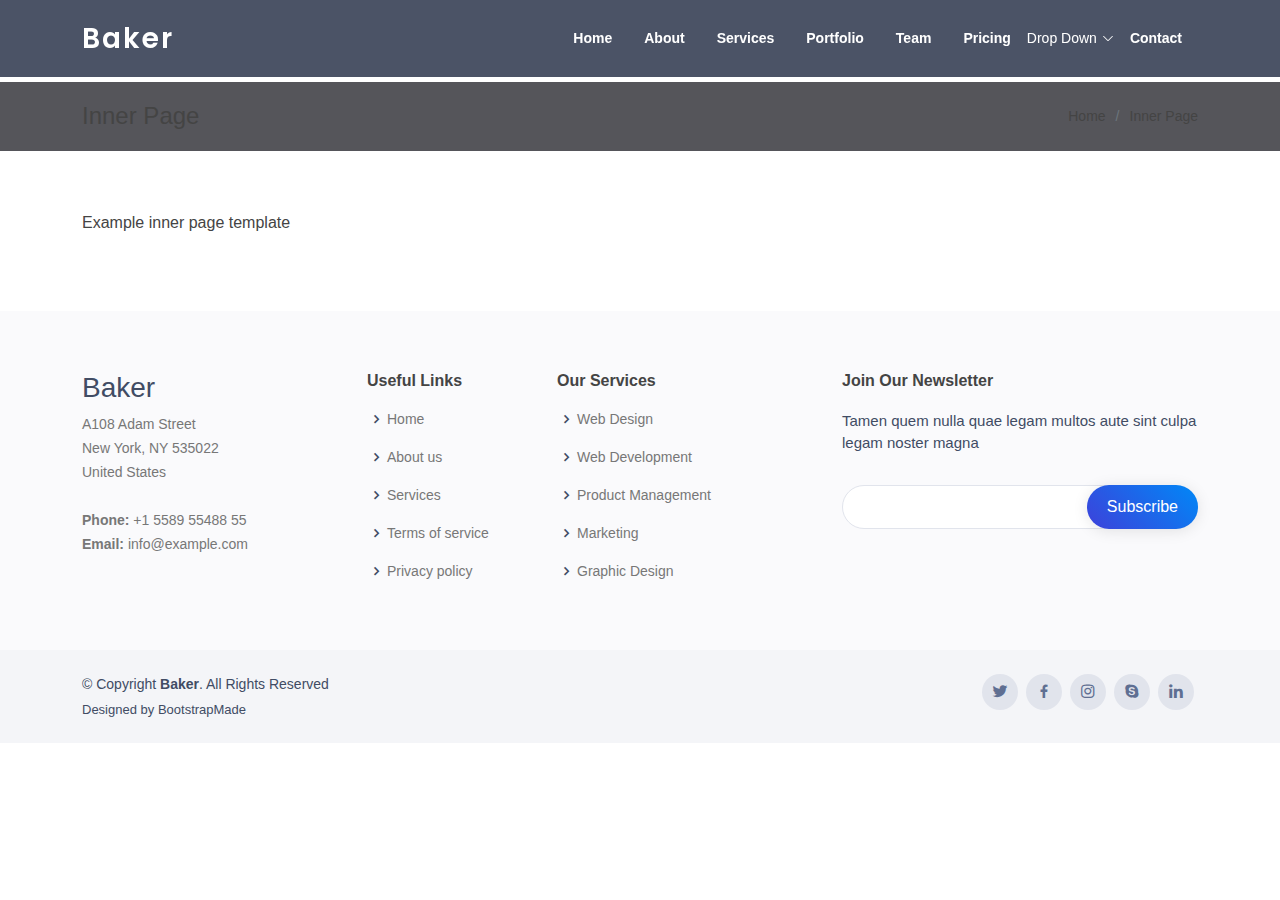
<file: inner-page.html>
<!DOCTYPE html>
<html lang="en">

<head>
  <meta charset="utf-8">
  <meta content="width=device-width, initial-scale=1.0" name="viewport">

  <title>Inner Page - Baker Bootstrap Template</title>
  <meta content="" name="description">
  <meta content="" name="keywords">

  <!-- Favicons -->
  <link href="assets/img/favicon.png" rel="icon">
  <link href="assets/img/apple-touch-icon.png" rel="apple-touch-icon">

  <!-- Google Fonts -->
  <link href="https://fonts.googleapis.com/css?family=Open+Sans:300,300i,400,400i,600,600i,700,700i|Raleway:300,300i,400,400i,500,500i,600,600i,700,700i|Poppins:300,300i,400,400i,500,500i,600,600i,700,700i" rel="stylesheet">

  <!-- Vendor CSS Files -->
  <link href="assets/vendor/bootstrap/css/bootstrap.min.css" rel="stylesheet">
  <link href="assets/vendor/bootstrap-icons/bootstrap-icons.css" rel="stylesheet">
  <link href="assets/vendor/boxicons/css/boxicons.min.css" rel="stylesheet">
  <link href="assets/vendor/glightbox/css/glightbox.min.css" rel="stylesheet">
  <link href="assets/vendor/swiper/swiper-bundle.min.css" rel="stylesheet">

  <!-- Template Main CSS File -->
  <link href="assets/css/style.css" rel="stylesheet">

  <!-- =======================================================
  * Template Name: Baker - v4.3.0
  * Template URL: https://bootstrapmade.com/baker-free-onepage-bootstrap-theme/
  * Author: BootstrapMade.com
  * License: https://bootstrapmade.com/license/
  ======================================================== -->
</head>

<body>

  <!-- ======= Header ======= -->
  <header id="header" class="fixed-top ">
    <div class="container d-flex align-items-center justify-content-between">

      <h1 class="logo"><a href="index.html">Baker</a></h1>
      <!-- Uncomment below if you prefer to use an image logo -->
      <!-- <a href="index.html" class="logo"><img src="assets/img/logo.png" alt="" class="img-fluid"></a>-->

      <nav id="navbar" class="navbar">
        <ul>
          <li><a class="nav-link scrollto " href="#hero">Home</a></li>
          <li><a class="nav-link scrollto" href="#about">About</a></li>
          <li><a class="nav-link scrollto" href="#services">Services</a></li>
          <li><a class="nav-link scrollto " href="#portfolio">Portfolio</a></li>
          <li><a class="nav-link scrollto" href="#team">Team</a></li>
          <li><a class="nav-link scrollto" href="#pricing">Pricing</a></li>
          <li class="dropdown"><a href="#"><span>Drop Down</span> <i class="bi bi-chevron-down"></i></a>
            <ul>
              <li><a href="#">Drop Down 1</a></li>
              <li class="dropdown"><a href="#"><span>Deep Drop Down</span> <i class="bi bi-chevron-right"></i></a>
                <ul>
                  <li><a href="#">Deep Drop Down 1</a></li>
                  <li><a href="#">Deep Drop Down 2</a></li>
                  <li><a href="#">Deep Drop Down 3</a></li>
                  <li><a href="#">Deep Drop Down 4</a></li>
                  <li><a href="#">Deep Drop Down 5</a></li>
                </ul>
              </li>
              <li><a href="#">Drop Down 2</a></li>
              <li><a href="#">Drop Down 3</a></li>
              <li><a href="#">Drop Down 4</a></li>
            </ul>
          </li>
          <li><a class="nav-link scrollto" href="#contact">Contact</a></li>
        </ul>
        <i class="bi bi-list mobile-nav-toggle"></i>
      </nav><!-- .navbar -->

    </div>
  </header><!-- End Header -->

  <main id="main">

    <!-- ======= Breadcrumbs ======= -->
    <section class="breadcrumbs">
      <div class="container">

        <div class="d-flex justify-content-between align-items-center">
          <h2>Inner Page</h2>
          <ol>
            <li><a href="index.html">Home</a></li>
            <li>Inner Page</li>
          </ol>
        </div>

      </div>
    </section><!-- End Breadcrumbs -->

    <section class="inner-page">
      <div class="container">
        <p>
          Example inner page template
        </p>
      </div>
    </section>

  </main><!-- End #main -->

  <!-- ======= Footer ======= -->
  <footer id="footer">

    <div class="footer-top">
      <div class="container">
        <div class="row">

          <div class="col-lg-3 col-md-6 footer-contact">
            <h3>Baker</h3>
            <p>
              A108 Adam Street <br>
              New York, NY 535022<br>
              United States <br><br>
              <strong>Phone:</strong> +1 5589 55488 55<br>
              <strong>Email:</strong> info@example.com<br>
            </p>
          </div>

          <div class="col-lg-2 col-md-6 footer-links">
            <h4>Useful Links</h4>
            <ul>
              <li><i class="bx bx-chevron-right"></i> <a href="#">Home</a></li>
              <li><i class="bx bx-chevron-right"></i> <a href="#">About us</a></li>
              <li><i class="bx bx-chevron-right"></i> <a href="#">Services</a></li>
              <li><i class="bx bx-chevron-right"></i> <a href="#">Terms of service</a></li>
              <li><i class="bx bx-chevron-right"></i> <a href="#">Privacy policy</a></li>
            </ul>
          </div>

          <div class="col-lg-3 col-md-6 footer-links">
            <h4>Our Services</h4>
            <ul>
              <li><i class="bx bx-chevron-right"></i> <a href="#">Web Design</a></li>
              <li><i class="bx bx-chevron-right"></i> <a href="#">Web Development</a></li>
              <li><i class="bx bx-chevron-right"></i> <a href="#">Product Management</a></li>
              <li><i class="bx bx-chevron-right"></i> <a href="#">Marketing</a></li>
              <li><i class="bx bx-chevron-right"></i> <a href="#">Graphic Design</a></li>
            </ul>
          </div>

          <div class="col-lg-4 col-md-6 footer-newsletter">
            <h4>Join Our Newsletter</h4>
            <p>Tamen quem nulla quae legam multos aute sint culpa legam noster magna</p>
            <form action="" method="post">
              <input type="email" name="email"><input type="submit" value="Subscribe">
            </form>
          </div>

        </div>
      </div>
    </div>

    <div class="container d-md-flex py-4">

      <div class="me-md-auto text-center text-md-start">
        <div class="copyright">
          &copy; Copyright <strong><span>Baker</span></strong>. All Rights Reserved
        </div>
        <div class="credits">
          <!-- All the links in the footer should remain intact. -->
          <!-- You can delete the links only if you purchased the pro version. -->
          <!-- Licensing information: https://bootstrapmade.com/license/ -->
          <!-- Purchase the pro version with working PHP/AJAX contact form: https://bootstrapmade.com/baker-free-onepage-bootstrap-theme/ -->
          Designed by <a href="https://bootstrapmade.com/">BootstrapMade</a>
        </div>
      </div>
      <div class="social-links text-center text-md-right pt-3 pt-md-0">
        <a href="#" class="twitter"><i class="bx bxl-twitter"></i></a>
        <a href="#" class="facebook"><i class="bx bxl-facebook"></i></a>
        <a href="#" class="instagram"><i class="bx bxl-instagram"></i></a>
        <a href="#" class="google-plus"><i class="bx bxl-skype"></i></a>
        <a href="#" class="linkedin"><i class="bx bxl-linkedin"></i></a>
      </div>
    </div>
  </footer><!-- End Footer -->

  <a href="#" class="back-to-top d-flex align-items-center justify-content-center"><i class="bi bi-arrow-up-short"></i></a>

  <!-- Vendor JS Files -->
  <script src="assets/vendor/bootstrap/js/bootstrap.bundle.min.js"></script>
  <script src="assets/vendor/glightbox/js/glightbox.min.js"></script>
  <script src="assets/vendor/isotope-layout/isotope.pkgd.min.js"></script>
  <script src="assets/vendor/php-email-form/validate.js"></script>
  <script src="assets/vendor/purecounter/purecounter.js"></script>
  <script src="assets/vendor/swiper/swiper-bundle.min.js"></script>

  <!-- Template Main JS File -->
  <script src="assets/js/main.js"></script>

</body>

</html>
</file>
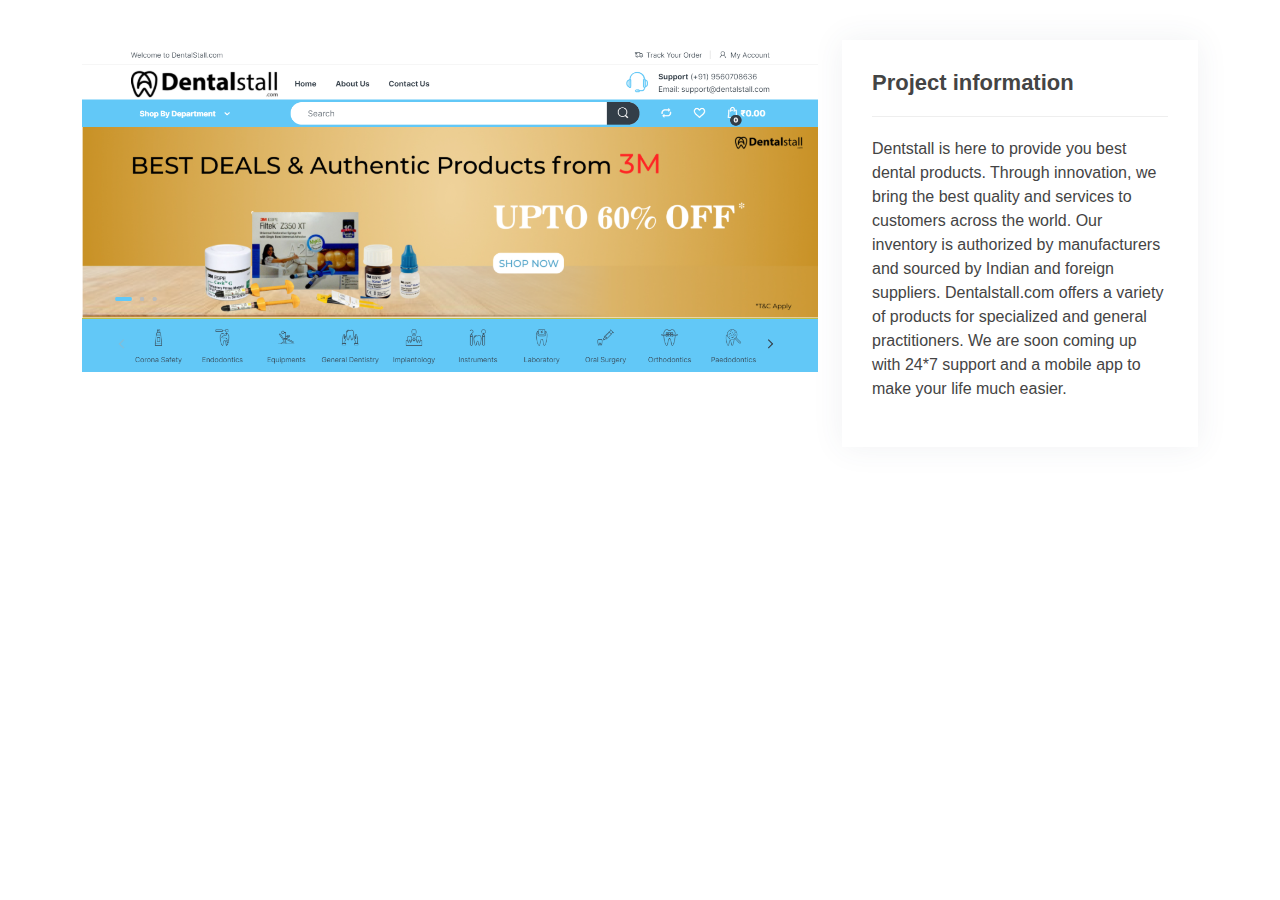
<file: portfolio-details.html>
<!DOCTYPE html>
<html lang="en">

<head>
  <meta charset="utf-8">
  <meta content="width=device-width, initial-scale=1.0" name="viewport">

  <title>Portfolio Details - Baker Bootstrap Template</title>
  <meta content="" name="description">
  <meta content="" name="keywords">

  <!-- Favicons -->
  <link href="assets/img/favicon.png" rel="icon">
  <link href="assets/img/apple-touch-icon.png" rel="apple-touch-icon">

  <!-- Google Fonts -->
  <link href="https://fonts.googleapis.com/css?family=Open+Sans:300,300i,400,400i,600,600i,700,700i|Raleway:300,300i,400,400i,500,500i,600,600i,700,700i|Poppins:300,300i,400,400i,500,500i,600,600i,700,700i" rel="stylesheet">

  <!-- Vendor CSS Files -->
  <link href="assets/vendor/bootstrap/css/bootstrap.min.css" rel="stylesheet">
  <link href="assets/vendor/bootstrap-icons/bootstrap-icons.css" rel="stylesheet">
  <link href="assets/vendor/boxicons/css/boxicons.min.css" rel="stylesheet">
  <link href="assets/vendor/glightbox/css/glightbox.min.css" rel="stylesheet">
  <link href="assets/vendor/swiper/swiper-bundle.min.css" rel="stylesheet">

  <!-- Template Main CSS File -->
  <link href="assets/css/style.css" rel="stylesheet">

  <!-- =======================================================
  * Template Name: Baker - v4.3.0
  * Template URL: https://bootstrapmade.com/baker-free-onepage-bootstrap-theme/
  * Author: BootstrapMade.com
  * License: https://bootstrapmade.com/license/
  ======================================================== -->
</head>

<body>

  <main id="main">

    <!-- ======= Portfolio Details Section ======= -->
    <section id="portfolio-details" class="portfolio-details">
      <div class="container">

        <div class="row gy-4">

          <div class="col-lg-8">
            <div class="portfolio-details-slider swiper-container">
              <div class="swiper-wrapper align-items-center">

                <div class="swiper-slide">
                  <img src="assets/img/portfolio/DentalStall/1.png" alt="">
                </div>

                <div class="swiper-slide">
                  <img src="assets/img/portfolio/DentalStall/2.png" alt="">
                </div>

                <div class="swiper-slide">
                  <img src="assets/img/portfolio/DentalStall/3.png" alt="">
                </div>

              </div>
              <div class="swiper-pagination"></div>
            </div>
          </div>

          <div class="col-lg-4">
            <div class="portfolio-info">
              <h3>Project information</h3>
              <p>Dentstall is here to provide you best dental products. Through innovation, we bring the best quality and services to customers across the world. Our inventory is authorized by manufacturers and sourced by Indian and foreign suppliers. Dentalstall.com offers a variety of products for specialized and general practitioners. We are soon coming up with 24*7 support and a mobile app to make your life much easier. 

              </p>
            </div>
            <!-- <div class="portfolio-description">
              <h2>This is an example of portfolio detail</h2>
              <p>Aim Sports Dojang provides you with the best coaches that will inspire you to work hard and follow your passion. We're here to promote the culture of Taekwon-do, which is affiliated with Kukkuwich. We coach all levels of students. The first class is free. So here we request to you come and learn one of the best forms of arts of self-defense.
              </p>
            </div> -->
          </div>

        </div>

      </div>
    </section><!-- End Portfolio Details Section -->

  </main><!-- End #main -->

  <a href="#" class="back-to-top d-flex align-items-center justify-content-center"><i class="bi bi-arrow-up-short"></i></a>

  <!-- Vendor JS Files -->
  <script src="assets/vendor/bootstrap/js/bootstrap.bundle.min.js"></script>
  <script src="assets/vendor/glightbox/js/glightbox.min.js"></script>
  <script src="assets/vendor/isotope-layout/isotope.pkgd.min.js"></script>
  <script src="assets/vendor/php-email-form/validate.js"></script>
  <script src="assets/vendor/purecounter/purecounter.js"></script>
  <script src="assets/vendor/swiper/swiper-bundle.min.js"></script>

  <!-- Template Main JS File -->
  <script src="assets/js/main.js"></script>

</body>

</html>
</file>
<file: assets/css/style.css>
/*--------------------------------------------------------------
# General
--------------------------------------------------------------*/
:root {
  /* --background-color: #9d7c5e;
  --background-hover-color: #d6b99e; */
  --background-color: linear-gradient(45deg, #3d41da 0, #0088f7 100%);
  --background-hover-color: linear-gradient(45deg, #3d41da 0, #0088f7 100%);
  --font-color: #444444;
  --font-hover-color: linear-gradient(45deg, #3d41da 0, #0088f7 100%);
}

body {
  /* font-family: "Open Sans", sans-serif; */
  font-family: "Exo", sans-serif;
  color: var(--font-color);
}

a {
  color: var(--font-hover-color);
  text-decoration: none;
}

h1,
h2,
h3,
h4,
h5,
h6 {
  /* font-family: "Raleway", sans-serif; */
  font-family: "Exo", sans-serif;
}

/*--------------------------------------------------------------
# Back to top button
--------------------------------------------------------------*/
.back-to-top {
  position: fixed;
  visibility: hidden;
  opacity: 0;
  right: 15px;
  bottom: 15px;
  z-index: 996;
  background: var(--background-color);
  width: 40px;
  height: 40px;
  border-radius: 50px;
  transition: all 0.4s;
}

.back-to-top i {
  font-size: 28px;
  color: #fff;
  line-height: 0;
}

.back-to-top:hover {
  background: var(--background-hover-color);
  color: #fff;
}

.back-to-top.active {
  visibility: visible;
  opacity: 1;
}

/*--------------------------------------------------------------
# Header
--------------------------------------------------------------*/
#header {
  transition: all 0.5s;
  z-index: 997;
  padding: 20px 0;
  background: rgba(55, 64, 85, 0.9);
}

#header.header-transparent {
  background: transparent;
}

#header.header-scrolled {
  background: rgba(55, 64, 85, 0.9);
  padding: 15px 0;
}

#header .logo {
  font-size: 28px;
  margin: 0;
  padding: 0;
  line-height: 1;
  font-weight: 600;
  letter-spacing: 2px;
  font-family: "Poppins", sans-serif;
}

#header .logo a {
  color: #fff;
}

#header .logo img {
  max-height: 40px;
}

/*--------------------------------------------------------------
# Navigation Menu
--------------------------------------------------------------*/
/**
* Desktop Navigation 
*/
.navbar {
  padding: 0;
}

.navbar ul {
  margin: 0;
  padding: 0;
  display: flex;
  list-style: none;
  align-items: center;
}

.navbar li {
  position: relative;
}

.navbar a,
.navbar a:focus {
  display: flex;
  align-items: center;
  justify-content: space-between;
  /* padding: 10px 0 10px 30px; */
  color: #fff;
  font-size: 14px;
  white-space: nowrap;
  transition: 0.3s;
}

.navbar a i,
.navbar a:focus i {
  font-size: 12px;
  line-height: 0;
  margin-left: 5px;
}

a.nav-link {
  position: relative;
  color: white;
  text-decoration: none;
  width: fit-content;
  font-weight: bold;
}

a.nav-link::before {
  content: "";
  position: absolute;
  display: block;
  width: 100%;
  height: 2px;
  bottom: 0;
  left: 0;
  background-color: #000;
  transform: scaleX(0);
  transition: transform 0.3s ease;
}

a.nav-link:hover::before {
  transform: scaleX(1);
}

a.nav-link:hover {
  color: var(--background-hover-color);
  text-decoration: none;
}

.navbar a:hover,
.navbar .active,
.navbar .active:focus,
.navbar li:hover > a {
  /* color: var(--font-hover-color); */
  /* background-color:; */

  /* Create the gradient. */
  background-image: linear-gradient(45deg, #ece109, #db2458);

  /* Set the background size and repeat properties. */
  background-size: 100%;
  background-repeat: repeat;

  /* Use the text as a mask for the background. */
  /* This will show the gradient as a text color rather than element bg. */
  -webkit-background-clip: text;
  -webkit-text-fill-color: transparent;
  -moz-background-clip: text;
  -moz-text-fill-color: transparent;
}

.navbar .dropdown ul {
  display: block;
  position: absolute;
  left: 14px;
  top: calc(100% + 30px);
  margin: 0;
  padding: 10px 0;
  z-index: 99;
  opacity: 0;
  visibility: hidden;
  background: #fff;
  box-shadow: 0px 0px 30px rgba(127, 137, 161, 0.25);
  transition: 0.3s;
}

.navbar .dropdown ul li {
  min-width: 200px;
}

.navbar .dropdown ul a {
  /* padding: 10px 20px; */
  font-size: 14px;
  text-transform: none;
  color: #414c64;
}

.navbar .dropdown ul a i {
  font-size: 12px;
}

.navbar .dropdown ul a:hover,
.navbar .dropdown ul .active:hover,
.navbar .dropdown ul li:hover > a {
  color: var(--font-hover-color);
}

.navbar .dropdown:hover > ul {
  opacity: 1;
  top: 100%;
  visibility: visible;
}

.navbar .dropdown .dropdown ul {
  top: 0;
  left: calc(100% - 30px);
  visibility: hidden;
}

.navbar .dropdown .dropdown:hover > ul {
  opacity: 1;
  top: 0;
  left: 100%;
  visibility: visible;
}

@media (max-width: 1366px) {
  .navbar .dropdown .dropdown ul {
    left: -90%;
  }
  .navbar .dropdown .dropdown:hover > ul {
    left: -100%;
  }
}

/**
* Mobile Navigation 
*/
.mobile-nav-toggle {
  color: #fff;
  font-size: 28px;
  cursor: pointer;
  display: none;
  line-height: 0;
  transition: 0.5s;
}

@media (max-width: 991px) {
  .mobile-nav-toggle {
    display: block;
  }
  .navbar ul {
    display: none;
  }
}

.navbar-mobile {
  position: fixed;
  overflow: hidden;
  top: 0;
  right: 0;
  left: 0;
  bottom: 0;
  background: rgba(45, 53, 69, 0.9);
  transition: 0.3s;
  z-index: 999;
}

.navbar-mobile .mobile-nav-toggle {
  position: absolute;
  top: 15px;
  right: 15px;
}

.navbar-mobile ul {
  display: block;
  position: absolute;
  top: 55px;
  right: 15px;
  bottom: 15px;
  left: 15px;
  padding: 10px 0;
  background-color: #fff;
  overflow-y: auto;
  transition: 0.3s;
}

.navbar-mobile a {
  padding: 10px 20px;
  font-size: 15px;
  color: #414c64;
}

.navbar-mobile a:hover,
.navbar-mobile .active,
.navbar-mobile li:hover > a {
  color: var(--background-color);
}

.navbar-mobile .dropdown ul {
  position: static;
  display: none;
  margin: 10px 20px;
  padding: 10px 0;
  z-index: 99;
  opacity: 1;
  visibility: visible;
  background: #fff;
  box-shadow: 0px 0px 30px rgba(127, 137, 161, 0.25);
}

.navbar-mobile .dropdown ul li {
  min-width: 200px;
}

.navbar-mobile .dropdown ul a {
  padding: 10px 20px;
}

.navbar-mobile .dropdown ul a i {
  font-size: 12px;
}

.navbar-mobile .dropdown ul a:hover,
.navbar-mobile .dropdown ul .active:hover,
.navbar-mobile .dropdown ul li:hover > a {
  color: var(--font-hover-color);
}

.navbar-mobile .dropdown > .dropdown-active {
  display: block;
}

/*--------------------------------------------------------------
# Hero Section
--------------------------------------------------------------*/
#hero {
  width: 100%;
  height: 80vh;
  background: url("../img/hero-banner.png") top center;
  background-size: cover;
  position: relative;
}

#hero:before {
  content: "";
  background: rgba(45, 53, 69, 0.7);
  position: absolute;
  bottom: 0;
  top: 0;
  left: 0;
  right: 0;
}

#hero .container {
  text-align: center;
  padding-top: 50px;
}

@media (max-width: 992px) {
  #hero .container {
    padding-top: 0;
  }
}

#hero h1 {
  margin: 0;
  font-size: 48px;
  font-weight: 700;
  line-height: 56px;
  color: #fff;
}

#hero h2 {
  color: #eee;
  margin: 15px 0 0 0;
  font-size: 20px;
}

#hero .btn-get-started {
  font-family: "Exo", sans-serif;
  font-weight: 500;
  font-size: 15px;
  letter-spacing: 1px;
  display: inline-block;
  padding: 9px 35px;
  border-radius: 50px;
  transition: 0.5s;
  margin-top: 40px;
  border: 3px solid #3a4ed5;
  color: #fff;
}
/* .btn-get-started::before {
  background: linear-gradient(45deg, red, blue);
  -webkit-mask: linear-gradient(#fff 0 0) content-box, linear-gradient(#fff 0 0);
  -webkit-mask-composite: destination-out;
  mask-composite: exclude;
} */

/* .btn-get-started {
  position: relative;
  padding: 20px 30px;
  margin: 5px;
  display: inline-block;
  font-size: 30px;
}
.btn-get-started::before {
  content: "";
  position: absolute;
  top: 0;
  left: 0;
  right: 0;
  bottom: 0;
  border-radius: 50px;
  padding: 10px;
  background: linear-gradient(45deg, red, blue);
  -webkit-mask: linear-gradient(#fff 0 0) content-box, linear-gradient(#fff 0 0);
  -webkit-mask-composite: destination-out;
  mask-composite: exclude;
} */

#hero .btn-get-started:hover {
  background: var(--background-color);
}

@media (min-width: 1024px) {
  #hero {
    background-attachment: fixed;
  }
}

@media (max-width: 768px) {
  #hero {
    height: 100vh;
  }
  #hero h1 {
    font-size: 28px;
    line-height: 36px;
  }
  #hero h2 {
    font-size: 18px;
    line-height: 24px;
  }
}

/*--------------------------------------------------------------
# Sections General
--------------------------------------------------------------*/
section {
  padding: 60px 0;
}

.section-bg {
  background-color: #f7f8fa;
}

.section-title {
  text-align: center;
  padding-bottom: 30px;
}

.section-title h2 {
  font-size: 32px;
  font-weight: bold;
  text-transform: uppercase;
  margin-bottom: 20px;
  padding-bottom: 20px;
  position: relative;
}

.section-title h2::after {
  content: "";
  position: absolute;
  display: block;
  width: 50px;
  height: 3px;
  background: var(--background-color);
  bottom: 10px;
  left: calc(50% - 25px);
}

.section-title p {
  margin-bottom: 0;
  font-size: 14px;
  color: #aab3c7;
}

/*--------------------------------------------------------------
# Breadcrumbs
--------------------------------------------------------------*/
.breadcrumbs {
  padding: 20px 0;
  background-color: #55555a;
  min-height: 40px;
  margin-top: 82px;
}

@media (max-width: 992px) {
  .breadcrumbs {
    margin-top: 68px;
  }
}

.breadcrumbs h2 {
  font-size: 24px;
  font-weight: 300;
  margin: 0;
}

@media (max-width: 992px) {
  .breadcrumbs h2 {
    margin: 0 0 10px 0;
  }
}

.breadcrumbs ol {
  display: flex;
  flex-wrap: wrap;
  list-style: none;
  padding: 0;
  margin: 0;
  font-size: 14px;
}

.breadcrumbs ol li + li {
  padding-left: 10px;
}

.breadcrumbs ol li + li::before {
  display: inline-block;
  padding-right: 10px;
  color: #6c757d;
  content: "/";
}

@media (max-width: 768px) {
  .breadcrumbs .d-flex {
    display: block !important;
  }
  .breadcrumbs ol {
    display: block;
  }
  .breadcrumbs ol li {
    display: inline-block;
  }
}

/*--------------------------------------------------------------
# About
--------------------------------------------------------------*/
.about h3 {
  font-weight: 700;
  color: #414c64;
}

.about h4 {
  font-size: 20px;
  font-weight: 700;
  margin-top: 5px;
}

.about i {
  font-size: 48px;
  margin-top: 15px;
  color: #8b97b3;
}

.about p {
  font-size: 15px;
  color: #848484;
}

.in-middle{
align-self: center;
}

/*--------------------------------------------------------------
# Counts
--------------------------------------------------------------*/
.counts {
  padding: 40px 0;
}

.counts .counters span {
  font-size: 48px;
  display: block;
  color: #414c64;
}

.counts .counters p {
  padding: 0;
  margin: 0 0 20px 0;
  /* font-family: "Raleway", sans-serif; */
  font-family: "Exo", sans-serif;
  font-size: 14px;
}

/*--------------------------------------------------------------
# Services
--------------------------------------------------------------*/
.services .icon-box {
  width: 100%;
  text-align: center;
  padding: 70px 20px 80px 20px;
  transition: all ease-in-out 0.3s;
  background: #fff;
  box-shadow: 0px 5px 90px 0px rgba(110, 123, 131, 0.05);
}

.services .icon-box .icon {
  margin: 0 auto;
  width: 64px;
  height: 64px;
  display: flex;
  align-items: center;
  justify-content: center;
  transition: ease-in-out 0.3s;
  position: relative;
  background: #f5f5f5;
  border-radius: 50px;
}

.services .icon-box .icon i {
  font-size: 32px;
  transition: 0.5s;
  line-height: 1;
  position: relative;
}

.services .icon-box h4 {
  font-weight: 600;
  margin: 10px 0 15px 0;
  font-size: 22px;
}

.services .icon-box h4 a {
  color: #414c64;
  transition: ease-in-out 0.3s;
}

.services .icon-box p {
  line-height: 24px;
  font-size: 14px;
  margin-bottom: 0;
}

.services .icon-box:hover {
  border-color: #fff;
  box-shadow: 0px 0 35px 0 rgba(0, 0, 0, 0.08);
}

.services .iconbox-white i {
  color: #fff;
}

.services .iconbox-white:hover .icon {
  background: #fff;
}

.services .iconbox-white:hover .icon i {
  color: #fff;
}

.services .iconbox-blue i {
  color: #47aeff;
}

.services .iconbox-blue:hover .icon {
  background: #47aeff;
}

.services .iconbox-blue:hover .icon i {
  color: #fff;
}

.services .iconbox-orange i {
  color: #ffa76e;
}

.services .iconbox-orange:hover .icon {
  background: #ffa76e;
}

.services .iconbox-orange:hover .icon i {
  color: #fff;
}

.services .iconbox-pink i {
  color: #e80368;
}

.services .iconbox-pink:hover .icon {
  background: #e80368;
}

.services .iconbox-pink:hover .icon i {
  color: #fff;
}

.services .iconbox-yellow i {
  color: #ffbb2c;
}

.services .iconbox-yellow:hover .icon {
  background: #ffbb2c;
}

.services .iconbox-yellow:hover .icon i {
  color: #fff;
}

.services .iconbox-red i {
  color: #ff5828;
}

.services .iconbox-red:hover .icon {
  background: #ff5828;
}

.services .iconbox-red:hover .icon i {
  color: #fff;
}

.services .iconbox-teal i {
  color: #11dbcf;
}

.services .iconbox-teal:hover .icon {
  background: #11dbcf;
}

.services .iconbox-teal:hover .icon i {
  color: #fff;
}

/*--------------------------------------------------------------
# Tech-Stack
--------------------------------------------------------------*/
.tech-stack .logo-box {
  background-color: #fff;
  border-radius: 5px;
  -webkit-transition: all 0.3s cubic-bezier(0.165, 0.84, 0.44, 1);
  transition: all 0.3s cubic-bezier(0.165, 0.84, 0.44, 1);
}

.tech-stack .logo-box:hover {
  -webkit-transform: scale(1.1, 1.1);
  transform: scale(1.1, 1.1);
  box-shadow: 0 5px 15px rgba(0, 0, 0, 0.3);
  border: 1px solid transparent;
  -moz-border-image: -moz-linear-gradient(top, #3acfd5 0%, #3a4ed5 100%);
  -webkit-border-image: -webkit-linear-gradient(top, #3acfd5 0%, #3a4ed5 100%);
  border-image: linear-gradient(to bottom, #3acfd5 0%, #3a4ed5 100%);
  border-image-slice: 1;
  -webkit-transition: all 0.3s cubic-bezier(0.165, 0.84, 0.44, 1);
  transition: all 0.3s cubic-bezier(0.165, 0.84, 0.44, 1);
}

.tech-stack .tech-logo {
  width: fit-content;
  max-width: 100%;
  height: 20vh;
}

@media screen and (max-width: 576px) {
  .tech-stack .tech-logo {
    width: fit-content;
    max-width: 100%;
    height: 10vh;
  }
}

.logo-box.p-2 {
  text-align: center;
}

/*--------------------------------------------------------------
# Testimonials
--------------------------------------------------------------*/
.testimonials .testimonial-item {
  box-sizing: content-box;
}

.testimonials .testimonial-item .testimonial-img {
  width: 90px;
  border-radius: 50%;
  margin: -40px 0 0 40px;
  position: relative;
  z-index: 2;
  border: 6px solid #fff;
}

.testimonials .testimonial-item h3 {
  font-size: 18px;
  font-weight: bold;
  margin: 10px 0 5px 45px;
  color: #111;
}

.testimonials .testimonial-item h4 {
  font-size: 14px;
  color: #999;
  margin: 0 0 0 45px;
}

.testimonials .testimonial-item .quote-icon-left,
.testimonials .testimonial-item .quote-icon-right {
  color: var(--background-hover-color);
  font-size: 26px;
}

.testimonials .testimonial-item .quote-icon-left {
  display: inline-block;
  left: -5px;
  position: relative;
}

.testimonials .testimonial-item .quote-icon-right {
  display: inline-block;
  right: -5px;
  position: relative;
  top: 10px;
}

.testimonials .testimonial-item p {
  font-style: italic;
  margin: 0 15px 0 15px;
  padding: 20px 20px 60px 20px;
  background: #f7f8fa;
  position: relative;
  border-radius: 6px;
  position: relative;
  z-index: 1;
}

.testimonials .swiper-pagination {
  margin-top: 20px;
  position: relative;
}

.testimonials .swiper-pagination .swiper-pagination-bullet {
  width: 12px;
  height: 12px;
  background-color: #fff;
  opacity: 1;
  border: 1px solid var(--background-color);
}

.testimonials .swiper-pagination .swiper-pagination-bullet-active {
  background-color: var(--background-color);
}

/*--------------------------------------------------------------
# Portfolio_1
--------------------------------------------------------------*/
.grid-container {
  max-width: 1480px;
  margin: 0 auto;
}

.cols {
  margin: 0 auto;
  max-width: 1300px;
}

.col {
  width: 25%;
  height: 250px;
  float: left;
  margin: 0;
  padding-top: 4px;
  padding-bottom: 4px;
  padding-right: 4px !important;      
  padding-left: 4px !important;
}

.col img {
  display: block;
  position: relative;
  width: 100%;
  height: 100%;
  object-fit: cover;
  object-position:top;
  opacity:1;
}

.col h2 {
  font-weight:500;
  color: #fff;
  text-shadow: 0 0 20px rgba(0, 0, 0, 0.8);
}

.grid-1 {
  width: 50%;
}

.grid-3 {
  float: right;
  height: 500px;
}

.grid-5 {
  width: 50%;
}

@supports (display: grid) or (display: -ms-grid) {
  .grid-area {
      display: grid;
      grid-template-columns: repeat(auto-fill, minmax(300px, 1fr));
      grid-auto-rows: 350px;
      justify-content: center;
  }

  .col {
      width: 100%;
      height: 100%;
      float: none;
  }

  .grid-1 {
      grid-column-end: span 2;
  }

  .grid-3 {
      grid-row-end: span 2;
  }

  .grid-5 {
      grid-column-end: span 2;
  }
}

/* Media queries for other screen widths */
@media screen and (max-width: 450px) {
  .col {
      grid-row-end: unset;
      grid-column-end: unset;
      height: 250px;
    padding-top: 7px;
    padding-bottom: 7px;
     padding-left: 7px !important;
      padding-right: 7px !important;
    
  }

  .grid-area {
      display: flex;
      flex-direction: column;
  }

  .grid-3 {
      order: -1;
      height: 300px;
  }
  .grid-1 {
    height: 300px;
  }
.grid-2 {
    height: 300px;
  }
.grid-4 {
    height: 300px;
  }
.grid-5 {
    height: 300px;
  }
}


/************ Hover effect styles *************/

figure {
  position: relative;
  overflow: hidden;
  text-align: center;
  cursor: pointer;
}

figure figcaption {
  color: #fff;
  backface-visibility: hidden;
}

figure figcaption::before,
figure figcaption::after {
  pointer-events: none;
}

figure figcaption,
figure figcaption>a {
  position: absolute;
  top: 0;
  left: 0;
  width: 100%;
  height: 100%;
}

/* Anchor will cover the whole item by default */

/* For some effects it will show as a button */

figure figcaption>a {
  z-index: 1000;
  text-indent: 200%;
  white-space: nowrap;
  font-size: 0;
  opacity: 0;
}

figure h2 {
  word-spacing: -0.15em;
  font-weight: 300;
}

figure h2 span {
  font-weight: 800;
}

figure h2,
figure p {
  margin: 0;
}

figure button.rww_grid_button {
  background-color: transparent;
  border: 2px solid #fff;
  border-radius: 5px;
  margin: 0 auto;
  padding: 0.5rem;
  font-weight: bold;
  font-size: smaller;
  color: #fff;
  text-transform: uppercase;
  transition: all 0.3s;
}

figure p {
  letter-spacing: 1px;
  font-size: smaller;
}

figure figcaption::before {
  position: absolute;
  top: 0;
  left: 0;
  width: 100%;
  height: 100%;
  background: linear-gradient(to bottom,
         rgb(112,156,186,0) 0%,
         rgb(112,156,186,0.8) 75%);
  content: "";
  opacity: 0;
  transform: translate3d(0, 50%, 0);
}

figure h2 {
  position: absolute;
  top: 50%;
  left: 0;
  width: 100%;
  color: #484c61;
  transition: all 0.35s;
  transform: translate3d(0, -50%, 0);
}

figure figcaption::before,
figure p,
figure .grid-button-wrapper {
  transition: all 0.35s;
}

figure .grid-button-wrapper {
  position: absolute;
  bottom: 35%;
  left: 0;
  right: 0;
  width: 100%;
  opacity: 0;
  transform: translate3d(0, 20px, 0);
}

figure p {
  position: absolute;
  bottom: 10px;
  left: 0;
  right: 0;
  padding-bottom: 3rem;
  width: 100%;
  opacity: 0;
  transform: translate3d(0, 10px, 0);
}

figure:hover h2 {
  background: none;
  color: #fff;
  transform: translate3d(0, -50%, 0) translate3d(0, -40px, 0);
}

figure:hover figcaption::before,
figure:hover p,
figure:hover .grid-button-wrapper {
  opacity: 1;
  transform: translate3d(0, 0, 0);
}

@media screen and (max-width: 600px) {
.pad{
display:none;
}
.pad2{
width:50% !important;
}
figure.col.grid-3 {
/* width: 50%; */
float: right;
}
}

@media screen and (min-width: 600px) {
.pad1{
display:none;
}}

.SectionHeader{
margin:40px;
}

@media(max-width:500px){
.SectionHeader{ 
margin:20px;}
} 

/*--------------------------------------------------------------
# Portfolio_2
--------------------------------------------------------------*/
.portfolio #portfolio-flters {
  padding: 0;
  margin: 0 auto 25px auto;
  list-style: none;
  text-align: center;
  border-radius: 50px;
}

.portfolio #portfolio-flters li {
  cursor: pointer;
  display: inline-block;
  padding: 8px 18px 10px 18px;
  font-size: 14px;
  font-weight: 500;
  line-height: 1;
  color: var(--font-color);
  margin: 0 3px 10px 3px;
  transition: all ease-in-out 0.3s;
  background: #fafafc;
  border-radius: 50px;
}

.portfolio #portfolio-flters li:hover,
.portfolio #portfolio-flters li.filter-active {
  color: #414c64;
  background: var(--background-color);
}

.portfolio #portfolio-flters li:last-child {
  margin-right: 0;
}

.portfolio .portfolio-item {
  margin-bottom: 30px;
  overflow: hidden;
}

.portfolio .portfolio-item img {
  position: relative;
  top: 0;
  transition: all 0.6s cubic-bezier(0.645, 0.045, 0.355, 1);
}

.portfolio .portfolio-item .portfolio-info {
  opacity: 0;
  position: absolute;
  left: 15px;
  right: 15px;
  bottom: -50px;
  z-index: 3;
  transition: all ease-in-out 0.3s;
  background: var(--background-color);
  padding: 15px 20px;
}

.portfolio .portfolio-item .portfolio-info h4 {
  font-size: 18px;
  color: #fff;
  font-weight: 600;
}

.portfolio .portfolio-item .portfolio-info p {
  color: #fff;
  font-size: 14px;
  margin-bottom: 0;
}

.portfolio .portfolio-item .portfolio-info .preview-link,
.portfolio .portfolio-item .portfolio-info .details-link {
  position: absolute;
  right: 50px;
  font-size: 24px;
  top: calc(50% - 18px);
  color: rgba(255, 255, 255, 0.7);
  transition: ease-in-out 0.3s;
}

.portfolio .portfolio-item .portfolio-info .preview-link:hover,
.portfolio .portfolio-item .portfolio-info .details-link:hover {
  color: #fff;
}

.portfolio .portfolio-item .portfolio-info .details-link {
  right: 15px;
}

.portfolio .portfolio-item:hover img {
  top: -30px;
}

.portfolio .portfolio-item:hover .portfolio-info {
  opacity: 1;
  bottom: 0;
}

/*--------------------------------------------------------------
# Portfolio Details
--------------------------------------------------------------*/
.portfolio-details {
  padding-top: 40px;
}

.portfolio-details .portfolio-details-slider img {
  width: 100%;
}

.portfolio-details .portfolio-details-slider .swiper-pagination {
  margin-top: 20px;
  position: relative;
}

.portfolio-details
  .portfolio-details-slider
  .swiper-pagination
  .swiper-pagination-bullet {
  width: 12px;
  height: 12px;
  background-color: #fff;
  opacity: 1;
  border: 1px solid var(--background-color);
}

.portfolio-details
  .portfolio-details-slider
  .swiper-pagination
  .swiper-pagination-bullet-active {
  background-color: var(--background-color);
}

.portfolio-details .portfolio-info {
  padding: 30px;
  box-shadow: 0px 0 30px rgba(65, 76, 100, 0.08);
}

.portfolio-details .portfolio-info h3 {
  font-size: 22px;
  font-weight: 700;
  margin-bottom: 20px;
  padding-bottom: 20px;
  border-bottom: 1px solid #eee;
}

.portfolio-details .portfolio-info ul {
  list-style: none;
  padding: 0;
  font-size: 15px;
}

.portfolio-details .portfolio-info ul li + li {
  margin-top: 10px;
}

.portfolio-details .portfolio-description {
  padding-top: 30px;
}

.portfolio-details .portfolio-description h2 {
  font-size: 26px;
  font-weight: 700;
  margin-bottom: 20px;
}

.portfolio-details .portfolio-description p {
  padding: 0;
}

/*--------------------------------------------------------------
# Contact
--------------------------------------------------------------*/
.contact .info-box {
  color: var(--font-color);
  text-align: center;
  box-shadow: 0 0 20px rgba(65, 76, 100, 0.05);
  padding: 20px 0 30px 0;
}

.contact .info-box i {
  font-size: 32px;
  color: var(--background-color);
  border-radius: 50%;
  padding: 8px;
  border: 2px solid var(--background-hover-color);
}

.contact .info-box h3 {
  font-size: 20px;
  color: #777777;
  font-weight: 700;
  margin: 10px 0;
}

.contact .info-box p {
  padding: 0;
  line-height: 24px;
  font-size: 14px;
  margin-bottom: 0;
}

.contact .contact-form {
  box-shadow: 0 0 20px rgba(65, 76, 100, 0.05);
  padding: 30px;
}

.contact .contact-form .error-message {
  display: none;
  color: #fff;
  background: #ed3c0d;
  text-align: left;
  padding: 15px;
  font-weight: 600;
}

.contact .contact-form .error-message br + br {
  margin-top: 25px;
}

.contact .contact-form .sent-message {
  display: none;
  color: #fff;
  background: #18d26e;
  text-align: center;
  padding: 15px;
  font-weight: 600;
}

.contact .contact-form .loading {
  display: none;
  background: #fff;
  text-align: center;
  padding: 15px;
}

.contact .contact-form .loading:before {
  content: "";
  display: inline-block;
  border-radius: 50%;
  width: 24px;
  height: 24px;
  margin: 0 10px -6px 0;
  border: 3px solid #18d26e;
  border-top-color: #eee;
  -webkit-animation: animate-loading 1s linear infinite;
  animation: animate-loading 1s linear infinite;
}

.contact .contact-form input,
.contact .contact-form textarea {
  border-radius: 4px;
  box-shadow: none;
  font-size: 14px;
}

.contact .contact-form input:focus,
.contact .contact-form textarea:focus {
  border-color: var(--background-color);
}

.contact .contact-form input {
  padding: 10px 15px;
}

.contact .contact-form textarea {
  padding: 12px 15px;
}

.contact .contact-form button[type="submit"] {
  background: var(--background-color);
  border: 0;
  padding: 10px 30px;
  color: #fff;
  transition: 0.4s;
  border-radius: 50px;
  outline: 2px solid white;
}

.contact .contact-form button[type="submit"]:hover {
  background: var(--background-hover-color);
}

@-webkit-keyframes animate-loading {
  0% {
    transform: rotate(0deg);
  }
  100% {
    transform: rotate(360deg);
  }
}

@keyframes animate-loading {
  0% {
    transform: rotate(0deg);
  }
  100% {
    transform: rotate(360deg);
  }
}

/*--------------------------------------------------------------
# Footer
--------------------------------------------------------------*/
#footer {
  color: #414c64;
  font-size: 14px;
  background: #f4f5f8;
}

#footer .footer-top {
  padding: 60px 0 30px 0;
  background: #fafafc;
}

#footer .footer-top .footer-contact {
  margin-bottom: 30px;
}

#footer .footer-top .footer-contact h4 {
  font-size: 22px;
  margin: 0 0 30px 0;
  padding: 2px 0 2px 0;
  line-height: 1;
  font-weight: 700;
}

#footer .footer-top .footer-contact p {
  font-size: 14px;
  line-height: 24px;
  margin-bottom: 0;
  /* font-family: "Raleway", sans-serif; */
  font-family: "Exo", sans-serif;
  color: #777777;
}

#footer .footer-top h4 {
  font-size: 16px;
  font-weight: bold;
  color: var(--font-color);
  position: relative;
  padding-bottom: 12px;
}

#footer .footer-top .footer-links {
  margin-bottom: 30px;
}

#footer .footer-top .footer-links ul {
  list-style: none;
  padding: 0;
  margin: 0;
}

#footer .footer-top .footer-links ul i {
  padding-right: 2px;
  color: var(--background-color);
  font-size: 18px;
  line-height: 1;
}

#footer .footer-top .footer-links ul li {
  padding: 10px 0;
  display: flex;
  align-items: center;
}

#footer .footer-top .footer-links ul li:first-child {
  padding-top: 0;
}

#footer .footer-top .footer-links ul a {
  color: #777777;
  transition: 0.3s;
  display: inline-block;
  line-height: 1;
}

#footer .footer-top .footer-links ul a:hover {
  text-decoration: none;
  color: var(--background-color);
}

#footer .footer-newsletter {
  font-size: 15px;
}

#footer .footer-newsletter h4 {
  font-size: 16px;
  font-weight: bold;
  color: var(--font-color);
  position: relative;
  padding-bottom: 12px;
}

#footer .footer-newsletter form {
  margin-top: 30px;
  background: #fff;
  padding: 6px 10px;
  position: relative;
  border-radius: 50px;
  text-align: left;
  border: 1px solid #e1e4ec;
}

#footer .footer-newsletter form input[type="email"] {
  border: 0;
  padding: 4px 8px;
  width: calc(100% - 100px);
}

#footer .footer-newsletter form input[type="submit"] {
  position: absolute;
  top: -1px;
  right: -1px;
  bottom: -1px;
  border: 0;
  background: none;
  font-size: 16px;
  padding: 0 20px;
  background: var(--background-color);
  color: #fff;
  transition: 0.3s;
  border-radius: 50px;
  box-shadow: 0px 2px 15px rgba(0, 0, 0, 0.1);
}

#footer .footer-newsletter form input[type="submit"]:hover {
  background: var(--background-hover-color);
}

#footer .credits {
  padding-top: 5px;
  font-size: 13px;
}

#footer .social-links a {
  font-size: 18px;
  display: inline-block;
  background: #e1e4ec;
  color: #5f6f92;
  line-height: 1;
  padding: 8px 0;
  margin-right: 4px;
  border-radius: 50%;
  text-align: center;
  width: 36px;
  height: 36px;
  transition: 0.3s;
}

#footer .social-links a:hover {
  background: var(--background-hover-color);
  text-decoration: none;
}
</file>
